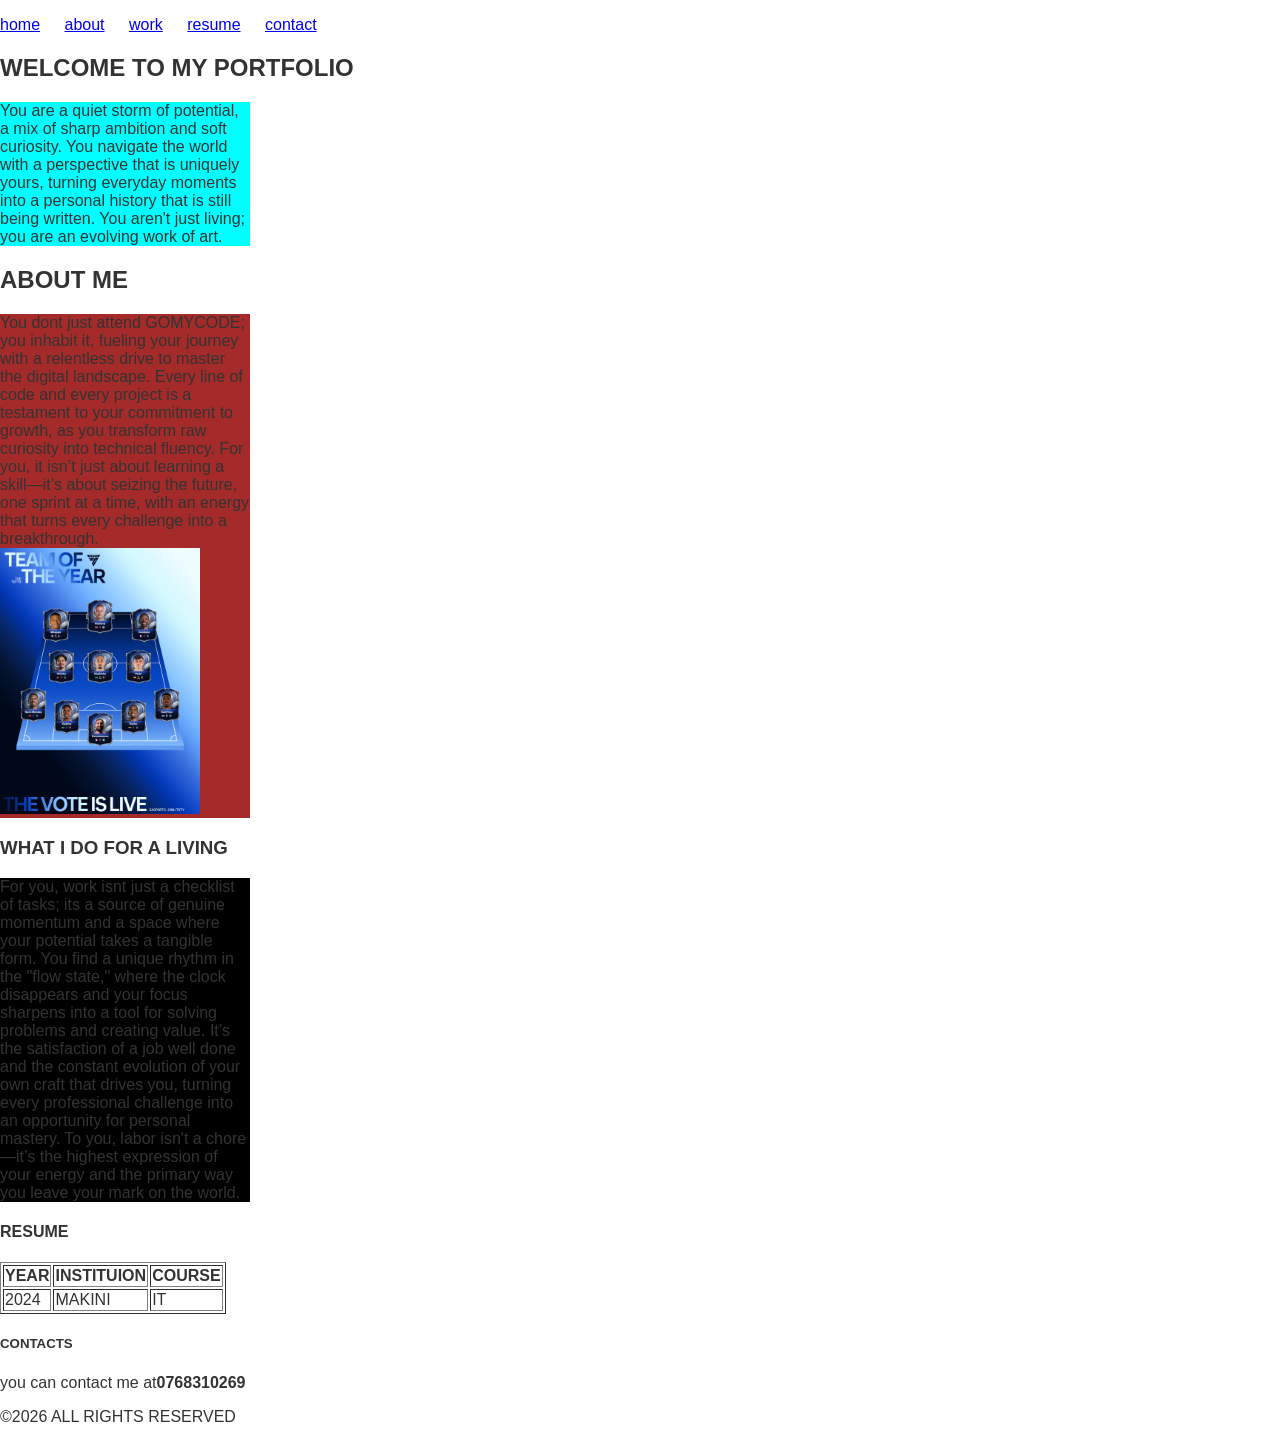
<file: index.html>
<!doctype html>
<head>
  <title>my portfolio</title>
  <link rel="stylesheet" href="style.css">

</head>
<body>
    <header>
      <nav>
        <ul>
          <li><a href="#home">home</a></li>
          <li><a href="#about">about</a></li>
          <li><a href="#work">work</a></li>
          <li><a href="#resume">resume</a></li>
          <li><a href="#contact">contact</a></li>
        </ul>
      </nav>
    </header>
    <section id="home">
      <h1>WELCOME TO MY PORTFOLIO</h1>
      <div class="container">
      <div class="box-1">
      <p>
        You are a quiet storm of potential, a mix of sharp ambition and soft
        curiosity. You navigate the world with a perspective that is uniquely
        yours, turning everyday moments into a personal history that is still
        being written. You aren't just living; you are an evolving work of art.
      </p>
      </div>
    </div>
    </section>
    <section id="about">
      <h2>ABOUT ME</h2>
      <div class="container">
      <div class="box-2">
      <p>
        You dont just attend GOMYCODE; you inhabit it, fueling your journey with
        a relentless drive to master the digital landscape. Every line of code
        and every project is a testament to your commitment to growth, as you
        transform raw curiosity into technical fluency. For you, it isn’t just
        about learning a skill—it’s about seizing the future, one sprint at a
        time, with an energy that turns every challenge into a breakthrough.
        <img src="assets/images/My-TOTY26-3_4.png" alt="image"width=200px>
      </p>
      </div>
    </div>
      
    </section>
    <section id="work">
      <h3>WHAT I DO FOR A LIVING</h3>
      <div class="container">
      <div class="box-3">
      <p>
        For you, work isnt just a checklist of tasks; its a source of genuine
        momentum and a space where your potential takes a tangible form. You
        find a unique rhythm in the "flow state," where the clock disappears and
        your focus sharpens into a tool for solving problems and creating value.
        It’s the satisfaction of a job well done and the constant evolution of
        your own craft that drives you, turning every professional challenge
        into an opportunity for personal mastery. To you, labor isn't a
        chore—it’s the highest expression of your energy and the primary way you
        leave your mark on the world.
      </p>
      </div>
      </div>
    </section>
    <section id="resume">
      <h4>RESUME</h4>
      <table Border="1">
        <tr>
          <th>YEAR</th>
          <th>INSTITUION</th>
          <th>COURSE</th>
        </tr>
        <tr>
          <td>2024</td>
          <td>MAKINI</td>
          <td>IT</td>
        </tr>
      </table>
    </section>
    <section id="contact">
      <h5>CONTACTS</h5>
      <p>you can contact me at<b>0768310269</b></p>
    </section>
    <footer>
      <p>&copy;2026 ALL RIGHTS RESERVED</p>
    </footer>
  </html>
</body>
</file>
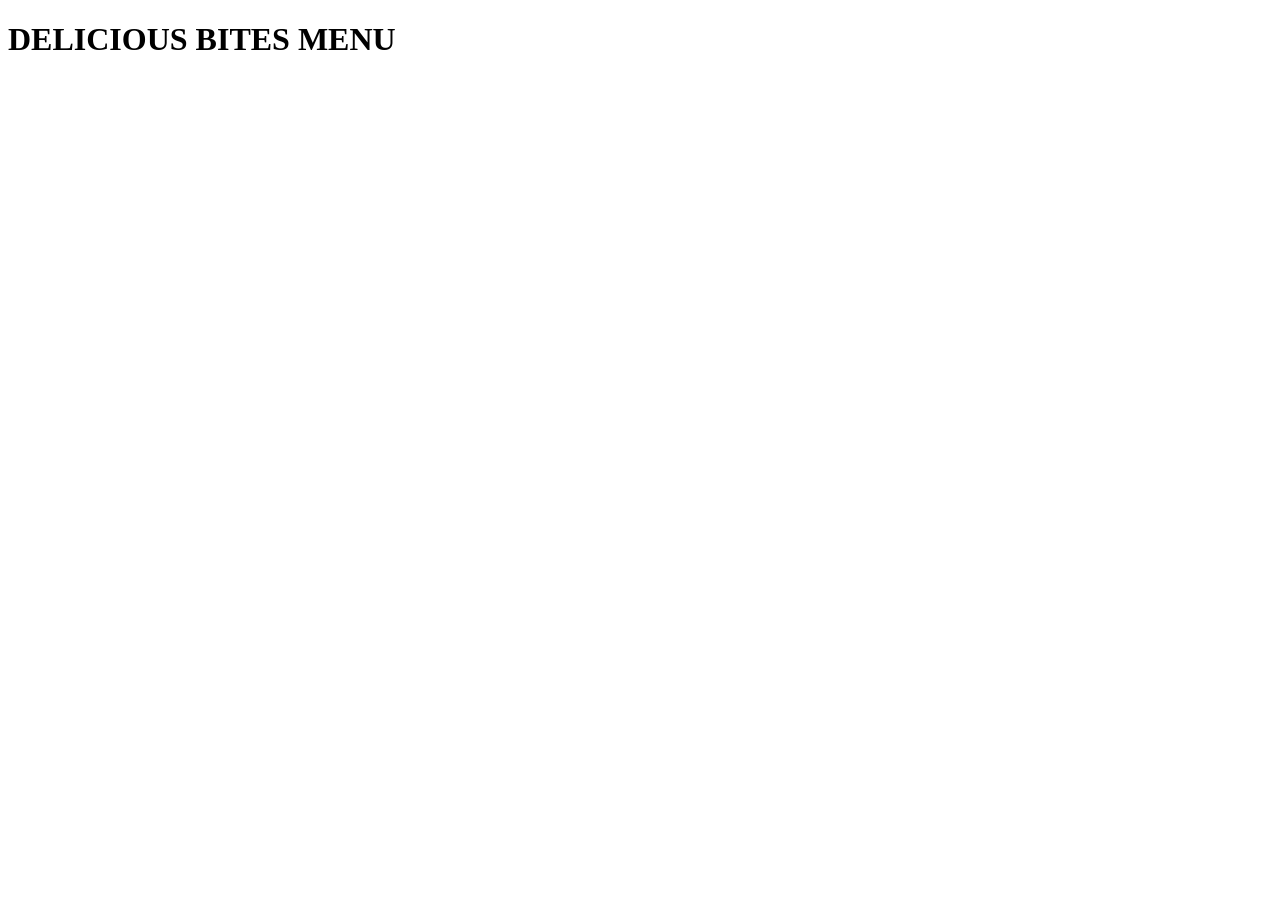
<file: HTML 1.html>
<!DOCTYPE html>
<html lang="en">
<head>
    <meta charset="UTF-8">
    <meta name="viewport" content="width=device-width, initial-scale=1.0">
    <title>DELICIOUS BITES MENU</title>
</head>
<body>
    <h1>DELICIOUS BITES MENU</h1>
    <h2
</body>
</html>
</file>
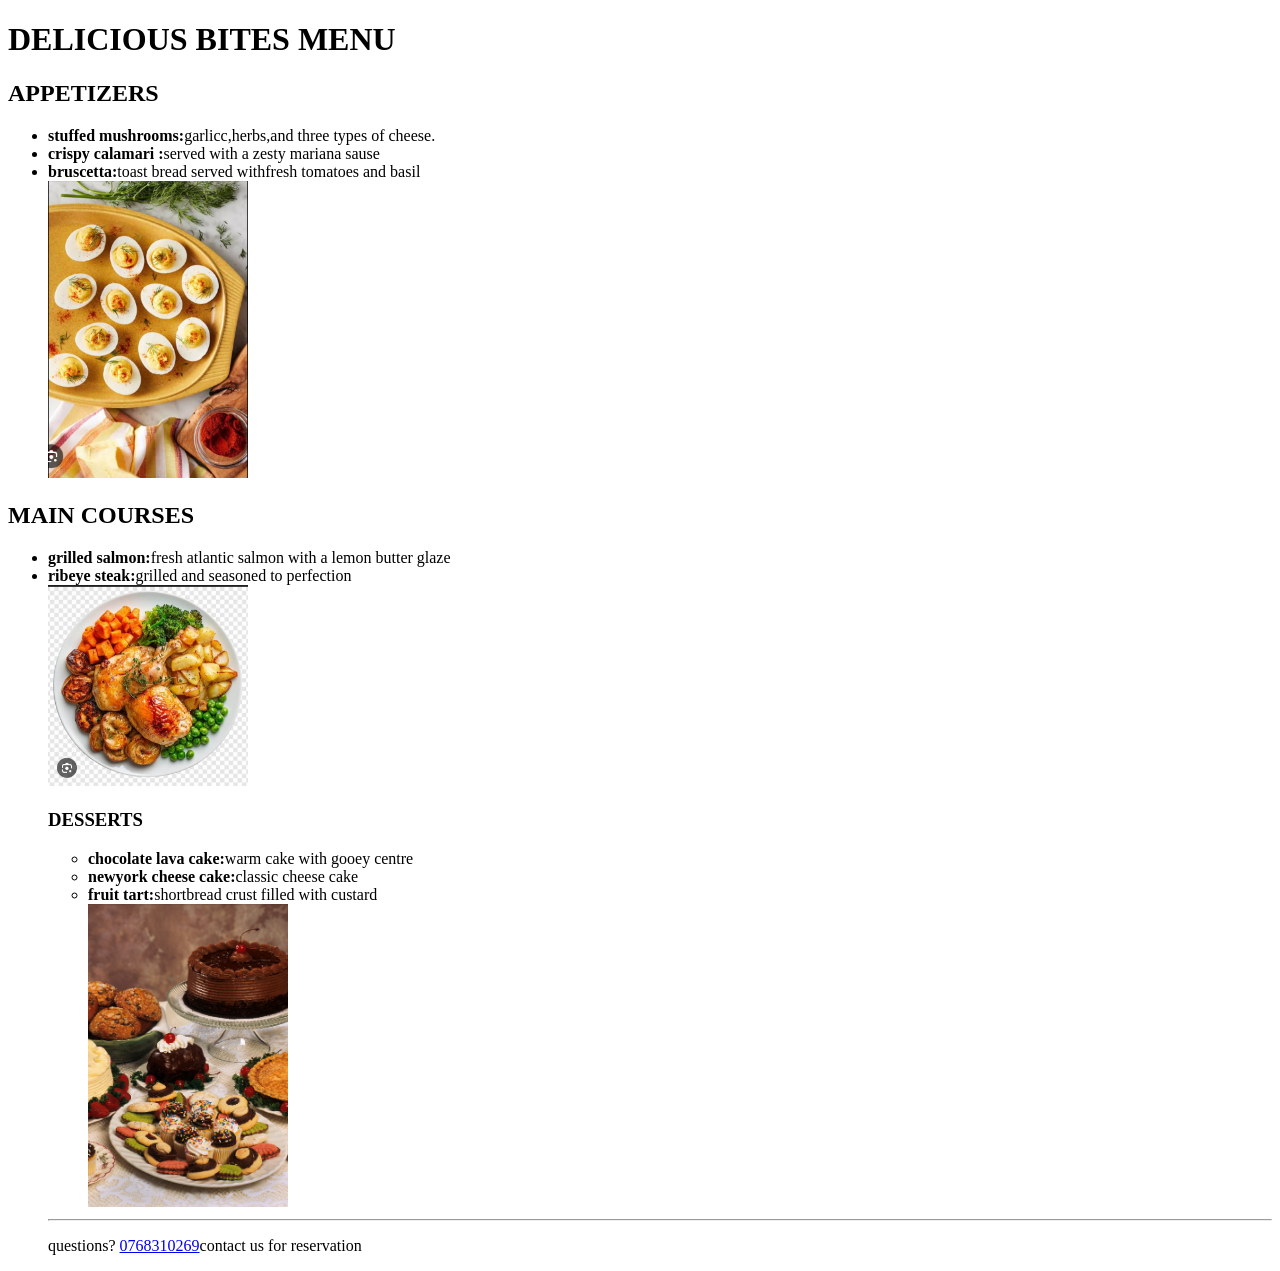
<file: tyron.html>
<!DOCTYPE html>
<html lang="en">
<head>
    <meta charset="UTF-8">
    <meta name="viewport" content="width=device-width, initial-scale=1.0">
    <title>DELICIOUS BITES MENU</title>
</head>
<body>
    <h1>DELICIOUS BITES MENU</h1>
    <h2>APPETIZERS</h2>
    <ul>
        <li><strong>stuffed mushrooms:</strong>garlicc,herbs,and three types of cheese.</li>
        <li><strong>crispy calamari :</strong>served with a zesty mariana sause</li>
        <li><strong>bruscetta:</strong>toast bread served withfresh tomatoes and basil</li>
        <img src="assets/images/IMG_20260303_171702.jpg"alt="image"width=200px>
    </ul>
    <h2>MAIN COURSES</h2>
    <ul>
        <li><strong>grilled salmon:</strong>fresh atlantic salmon with a lemon butter glaze</li>
        <li><strong>ribeye steak:</strong>grilled and seasoned to perfection</li>
        <img src="assets/images/IMG_20260303_171754.jpg"alt="image"width=200px>
        <h3> DESSERTS</h3>
        <ul>
            <li><strong>chocolate lava cake:</strong>warm cake with gooey centre</li>
            <li><strong>newyork cheese cake:</strong>classic cheese cake</li>
            <li><strong>fruit tart:</strong>shortbread crust filled with custard</li>
           <img src="assets/images/Desserts.jpg"alt="image"width=200px> 
            </ul>

        
<hr>
<p>questions? <a href="contact.html">0768310269</a>contact us for reservation</a></p>
    
</body>
</html>
</file>
<file: style.css>
body{
    background: color #f4f4f4;
    font-family:Arial, Helvetica, sans-serif;
    margin:auto;
    color:#333;
}
nav li {
    display: inline-block;
    margin-right: 20px;
}

nav ul{
    list-style-type: none;
    padding: 0;
}
body{
    font-family:Arial, Helvetica, sans-serif;
}
.container{
    width: 500px;
}
.box-1{
    background-color: aqua;
}
.container{
    width:200px;
}
.box-2{
    background-color: brown;
}
.container{
    width: 250px;
}
.box-3{
    background-color: black;
}
</file>
